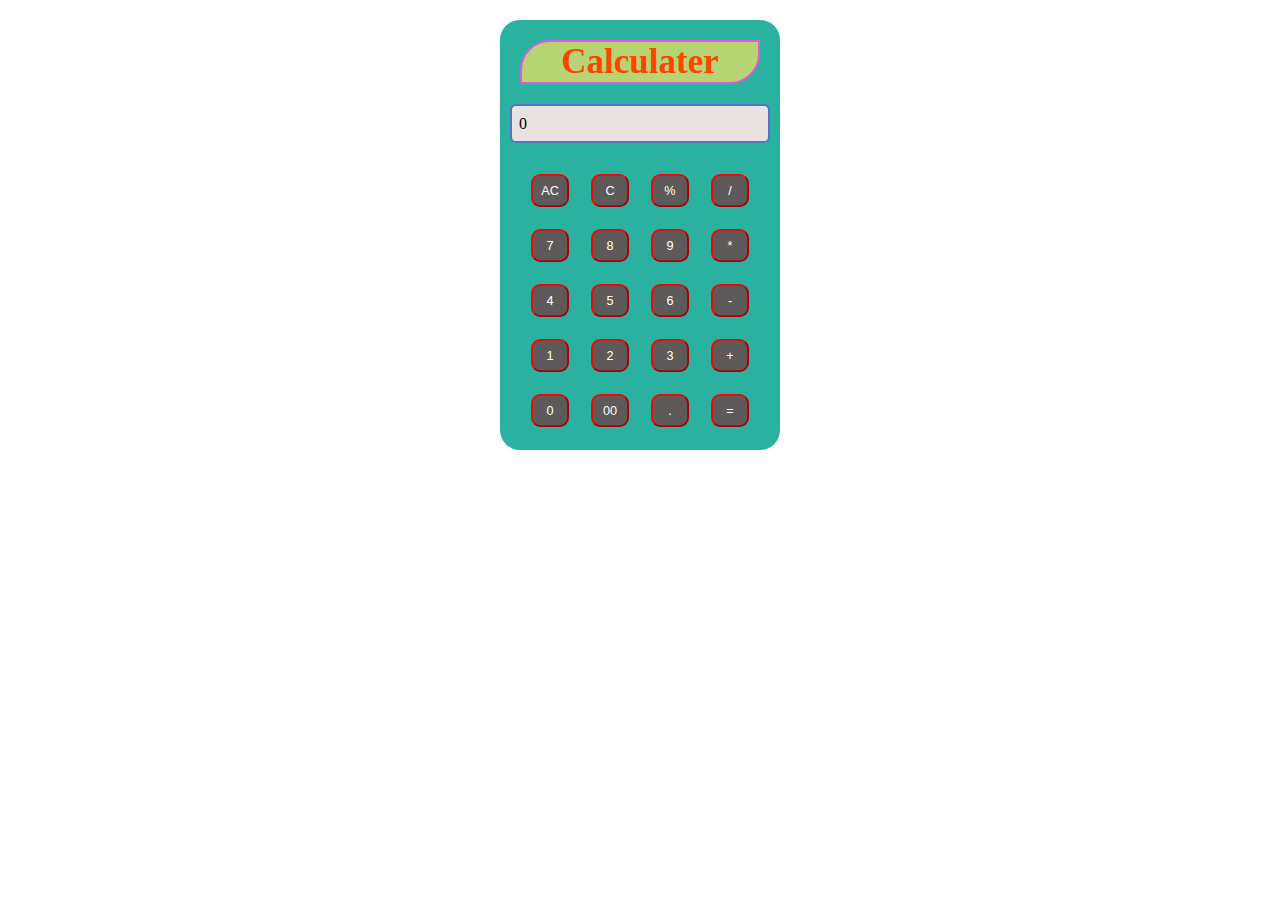
<file: index.html>
<!DOCTYPE html>
<html lang="en">

<head>
    <meta charset="UTF-8">
    <meta name="viewport" content="width=device-width, initial-scale=1.0">
    <title>Document</title>
    <link rel="stylesheet" href="calcu.css">
</head>

<body>
    <div class="container">
    <div class="calculator">
        <h1>Calculater</h1>
        <div class="display" id='display'>0</div>
        <div class="button">
            <audio  id="btn" src="tone.mp3" ></audio>
            <button class="btn" onclick="clearDisplay('AC')">AC</button>
            <button class="btn" onclick="deleteLast('C')">C</button>
            <button class="btn" onclick="appendCharacter('%')">%</button>
            <button class="btn" onclick="appendCharacter('/')">/</button>
            <button class="btn" onclick="appendCharacter('7')">7</button>
            <button class="btn" onclick="appendCharacter('8')">8</button>
            <button class="btn" onclick="appendCharacter('9')">9</button>
            <button class="btn" onclick="appendCharacter('*')">*</button>
            <button class="btn" onclick="appendCharacter('4')">4</button>
            <button class="btn" onclick="appendCharacter('5')">5</button>
            <button class="btn" onclick="appendCharacter('6')">6</button>
            <button class="btn" onclick="appendCharacter('-')">-</button>
            <button class="btn" onclick="appendCharacter('1')">1</button>
            <button class="btn" onclick="appendCharacter('2')">2</button>
            <button class="btn" onclick="appendCharacter('3')">3</button>
            <button class="btn" onclick="appendCharacter('+')">+</button>
            <button class="btn" onclick="appendCharacter('0')">0</button>
            <button class="btn" onclick="appendCharacter('00')">00</button>
            <button class="btn" onclick="appendCharacter('.')">.</button>
            <button class="btn" onclick="calculateResult('=')">=</button>

        </div>
    </div>
    </div>
</body>
<script src=" calcu.js"></script>
</body>

</html>
</file>
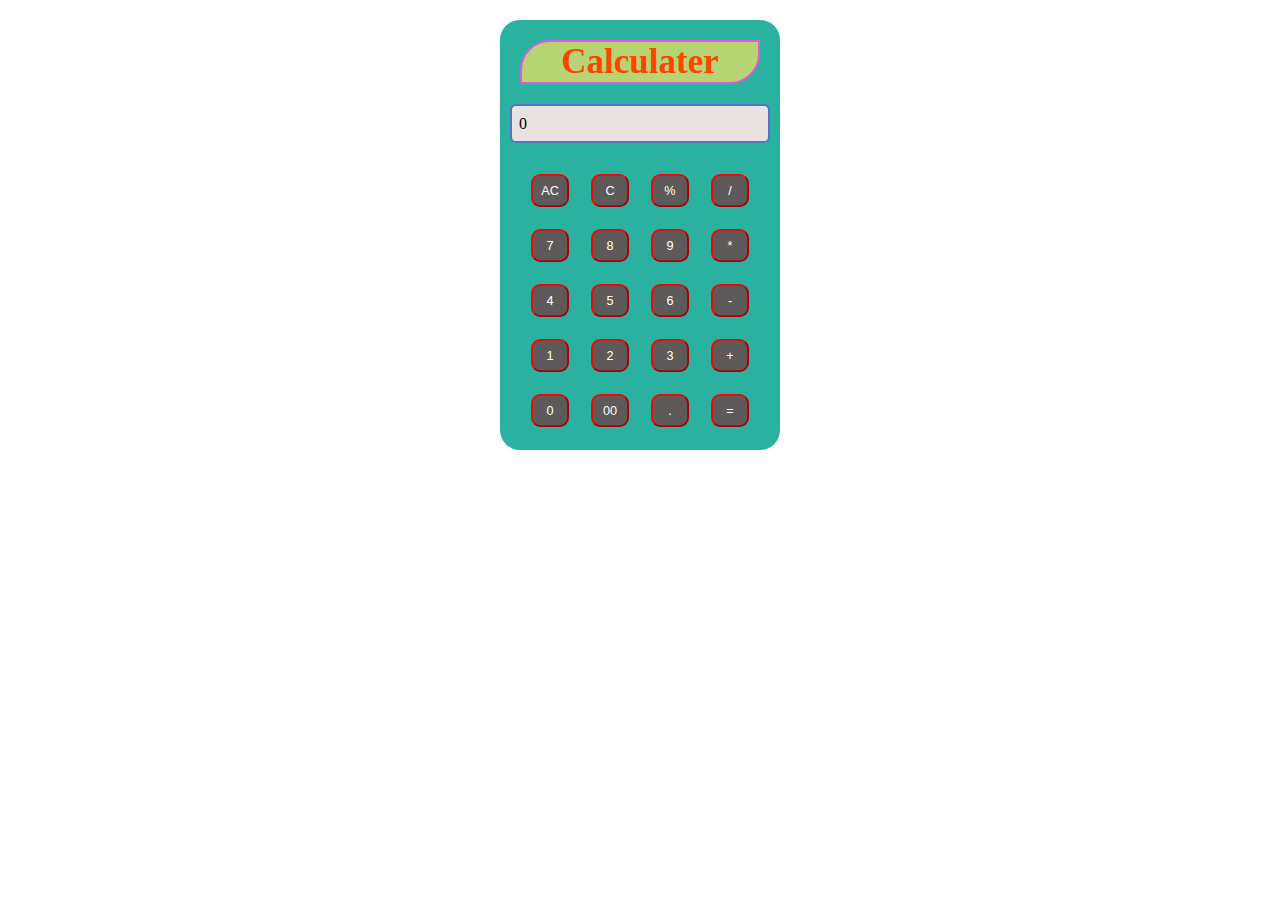
<file: calcu.html>
<!DOCTYPE html>
<html lang="en">

<head>
    <meta charset="UTF-8">
    <meta name="viewport" content="width=device-width, initial-scale=1.0">
    <title>Document</title>
    <link rel="stylesheet" href="calcu.css">
</head>

<body>
    <div class="container">
    <div class="calculator">
        <h1>Calculater</h1>
        <div class="display" id='display'>0</div>
        <div class="button">
            <audio  id="btn" src="tone.mp3" ></audio>
            <button class="btn" onclick="clearDisplay('AC')">AC</button>
            <button class="btn" onclick="deleteLast('C')">C</button>
            <button class="btn" onclick="appendCharacter('%')">%</button>
            <button class="btn" onclick="appendCharacter('/')">/</button>
            <button class="btn" onclick="appendCharacter('7')">7</button>
            <button class="btn" onclick="appendCharacter('8')">8</button>
            <button class="btn" onclick="appendCharacter('9')">9</button>
            <button class="btn" onclick="appendCharacter('*')">*</button>
            <button class="btn" onclick="appendCharacter('4')">4</button>
            <button class="btn" onclick="appendCharacter('5')">5</button>
            <button class="btn" onclick="appendCharacter('6')">6</button>
            <button class="btn" onclick="appendCharacter('-')">-</button>
            <button class="btn" onclick="appendCharacter('1')">1</button>
            <button class="btn" onclick="appendCharacter('2')">2</button>
            <button class="btn" onclick="appendCharacter('3')">3</button>
            <button class="btn" onclick="appendCharacter('+')">+</button>
            <button class="btn" onclick="appendCharacter('0')">0</button>
            <button class="btn" onclick="appendCharacter('00')">00</button>
            <button class="btn" onclick="appendCharacter('.')">.</button>
            <button class="btn" onclick="calculateResult('=')">=</button>

        </div>
    </div>
    </div>
</body>
<script src=" calcu.js"></script>
</body>

</html>
</file>
<file: calcu.css>
body {
    margin: 0;
    padding: 0;
   
}

.container{
    display: flex;
    flex-direction: column;
    justify-content: center;
    align-items: center;
    padding: 20px;
}

.calculator{
    background-color: rgb(43, 177, 159);
    height: 430px;
    width:280px;
    border-radius: 20px;
}

h1{
    text-align: center;
    background-color: rgb(183, 212, 116);
    border-radius: 30px 0 30px 0;
    margin: 20px;
    color:orangered;
    font-size: 35px;
    border: 2px solid rgb(224, 89, 217);
}

.display{
    border: 2px solid rgb(89, 113, 194);
    margin:10px ;
    background-color: rgb(233, 226, 226);
    height:35px;
    padding-left: 7px;
    display: flex;
    flex-direction: column;
    justify-content: center;
    border-radius: 6px;
    
}

.button {
    width: 200px;
    display: grid;
    grid-template-columns: repeat(4, 1fr);
    gap: 20px;
    margin: 30px;
    
}

.btn{
   
    height: 35px;
    width: 40px;
    text-align: center;
    border-radius: 10px;
    border-color:red;
    transform: scale(0.95);
    background-color: rgb(95, 90, 90);
    color: white;
}

.btn:hover{
    background-color: rgb(192, 24, 164);
}
</file>
